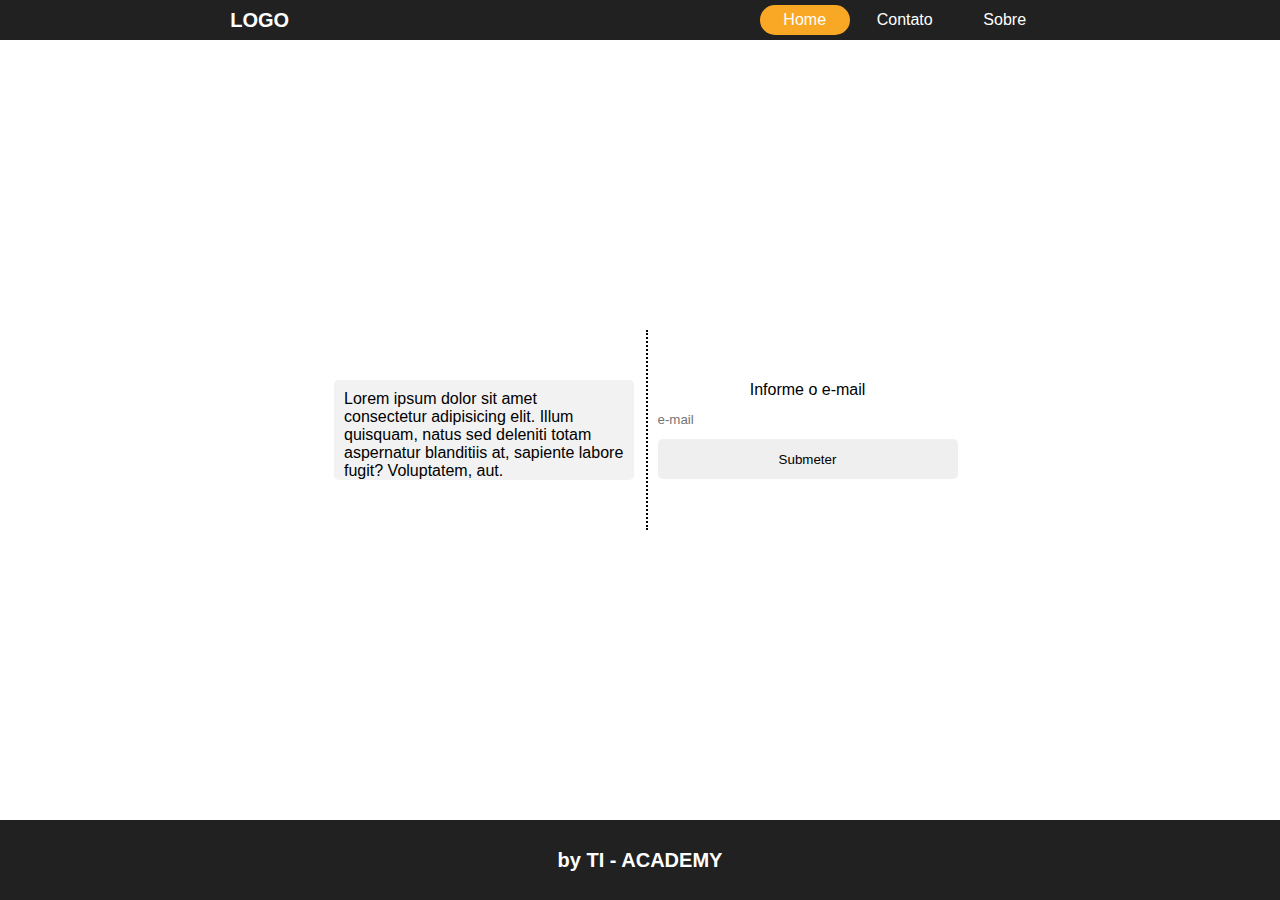
<file: desafio1/index.html>
<!DOCTYPE html>
<html lang="en">
<head>
    <meta charset="UTF-8">
    <meta http-equiv="X-UA-Compatible" content="IE=edge">
    <meta name="viewport" content="width=device-width, initial-scale=1.0">
    <link rel="stylesheet" href="estilo/style.css">
    <title>DESAFIO 1</title>
</head>
<body class="flex">
    <header class="flex">
        <h1>LOGO</h1>
        <nav class="flex center">
            <ul class="flex">
                <li><a href="#" class="flex center amarelo">Home</a></li>
                <li><a href="#" class="flex center hover">Contato</a></li>
                <li><a href="#" class="flex center hover">Sobre</a></li>
            </ul>
        </nav>
    </header>
    <main class="flex center">
        <section class="flex center">
            <article class="flex center">
                <p>
                    Lorem ipsum dolor sit amet consectetur adipisicing elit. Illum quisquam, natus sed deleniti totam aspernatur blanditiis at, sapiente  labore fugit? Voluptatem, aut.
                </p>
            </article>
            <form class="flex center">
                <P id="fontep">Informe o e-mail</P>
                <input type="email" name="e-mail" id="" placeholder="e-mail" required>
                <input type="submit" value="Submeter">
            </form>
        </section>
    </main>
    <footer class="flex center">
        <h1>by TI - ACADEMY</h1>
    </footer>
</body>
</html>
</file>
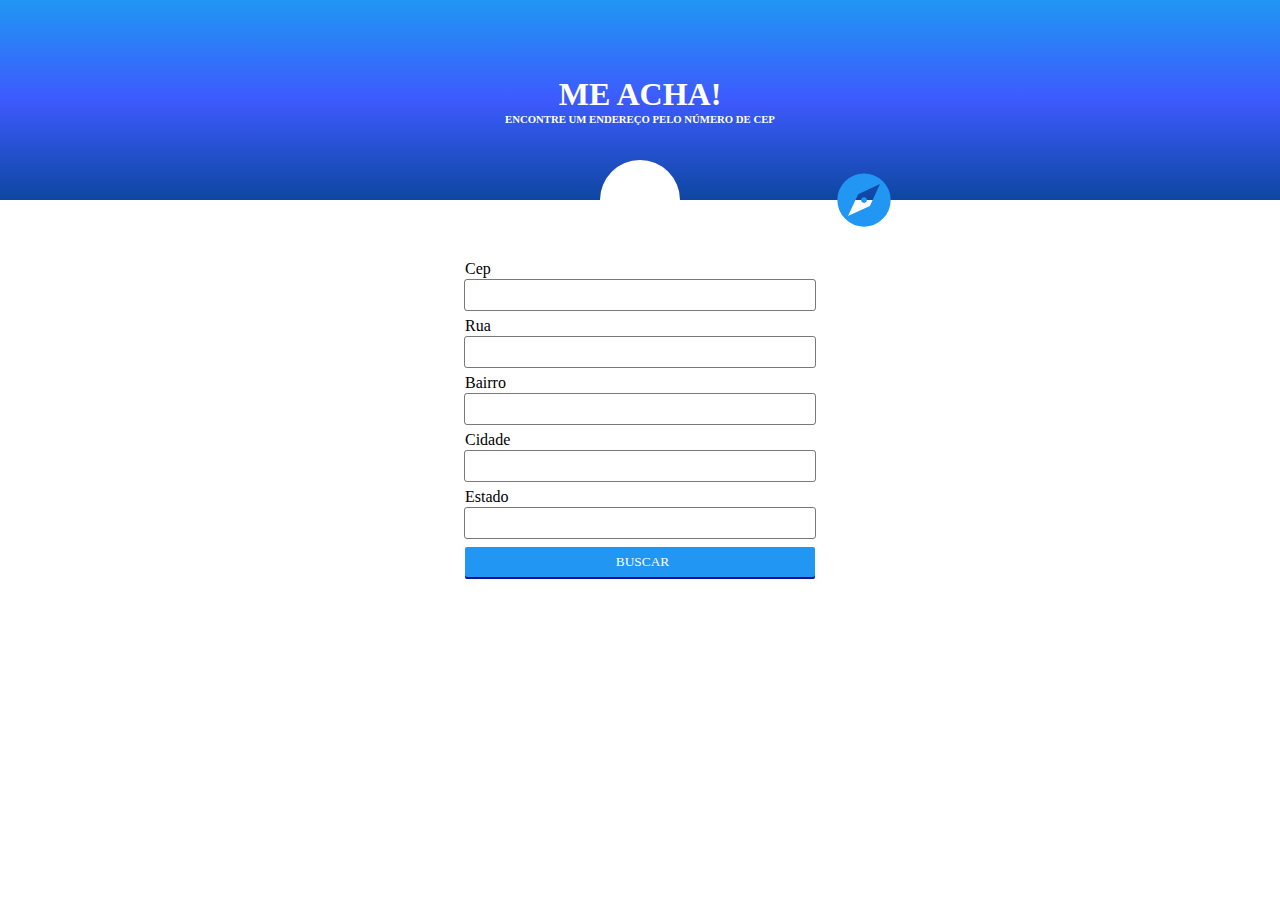
<file: desafio2/index.html>
<!DOCTYPE html>
<html lang="en">
<head>
    <meta charset="UTF-8">
    <meta http-equiv="X-UA-Compatible" content="IE=edge">
    <meta name="viewport" content="width=device-width, initial-scale=1.0">
    <link href="https://fonts.googleapis.com/icon?family=Material+Icons"
      rel="stylesheet">
    <link rel="stylesheet" href="estilo/style.css">
    <title>DESAFIO 2</title>
</head >
<body >
  <header class="flex center">
    <h1>
        ME ACHA!
    </h1>
    <h6>
        ENCONTRE UM ENDEREÇO PELO NÚMERO DE CEP
    </h6>
    <div id="icondown" class=" flex center">
        <span class="material-icons icon">
            travel_explore
        </span>
    </div>
   </header>
 <main class="flex center">
        <form class="flex ">
        <label for="cep">Cep</label>
         <input type="text"id="cep">
         <label for="rua">Rua</label>
         <input type="text"id="rua">
         <label for="bairro">Bairro</label>
         <input type="text"id="bairro">
         <label for="cidade">Cidade</label>
         <input type="text" id="cidade">
         <label for="estado">Estado</label>
         <input type="text" id="estado">
         <input type="button" value="BUSCAR">
        </form>
    </main>
  <footer></footer>
</body>
</html>
</file>
<file: desafio1/estilo/style.css>
*{
    padding: 0;
    margin: 0;
    border: 0;
    box-sizing: border-box;
    font-family: helvetica;
}

:root{
    --amarelo: #F9A825;
    --cinza: #212121;
    --vermelho: #ff0000;
    --fonte-branca: #ffffff;
    --bacground-p: #8080801a;
}

html, body{ 
    height: 100% 
}

body {
    flex-direction: column;
}

header{
    height: 40px;
    width: 100vw;
    background: var(--cinza);
    color: var(--fonte-branca);
    justify-content: space-around;
    align-items: center;
}

header > h1{
    font-size: 20px;
}

li{
    list-style-type: none;
}

a{
    width: 90px;
    height: 30px;
    border-radius: 15px;
    margin-left: 10px;
    text-decoration: none;
    cursor: pointer;
    color: var(--fonte-branca);
    transition: 0.5s;
}

.amarelo{
    background: var(--amarelo);
}

.hover:hover{
    background: var(--vermelho);
}

.flex{
    display: flex;
}

.center{
    justify-content: center;
    align-items: center;
}

main{
    flex: 1;
}

main > section{
    width: 650px;
    flex-direction: row;
}

main > section > article{
    height: 200px;
    width: 50%;
    border-right: 2px dotted black;
}

main > section > article > p{
    height: 100px;
    width: 300px;
    background-color: var(--bacground-p);
    border-radius: 5px;
    padding: 10px;
}

main > section > form{
    flex-direction: column;
    margin-left: 10px;
}

main > section > form > input{
    height: 40px;
    width: 300px;
    border-radius: 5px;
}

main > section > form > input:first-child{
    outline: 1px solid black;
    margin-bottom: 10px;
    padding-left: 3px;
}

main > section > form > input:last-child{
    cursor: pointer;
}

footer{
    height: 80px;
    width: 100vw;
    background: var(--cinza);
    color: var(--fonte-branca);
    font-size: 10px;
}

#fontep{
    font-family: helvetica;
}
</file>
<file: desafio2/estilo/style.css>
* {
    padding: 0;
    margin: 0;
    border: 0;
    box-sizing: border-box;
    font-family:verdana;
}

header{
    width: 100%;
    height: 200px;
    flex-direction: column;
    position: relative;
    background-image: linear-gradient(#2196F3, #3D5AFE, #0D47A1);
}

h1{
    color: #fff;
}

h6{
    color: #fff;
}

.flex{
    display: flex;
}

.center{
    align-items: center;
    justify-content: center;
}

form{
    flex-direction: column;
    margin-top: 60px;
}

input{
    margin-top:2px;
    width: 350px;
    height: 30px;
    margin-bottom:7px;
    outline: 1px  solid rgba(0, 0, 0, 0.527);
    border-radius: 2px;
    padding-left: 5px;
}

input:last-child{
    outline: none ;
    background-color:#2196F3 ;
    color: #fff;
   box-shadow: 0 2px   #0f0da1;
}

#icondown{
    position: absolute;
    width: 80px;
    height: 80px;
    border-radius: 100%;
    bottom: -40px;
    background-color: #fff;
}

.icon{
    font-size: 64px;
    color:#2196F3;
}
</file>
